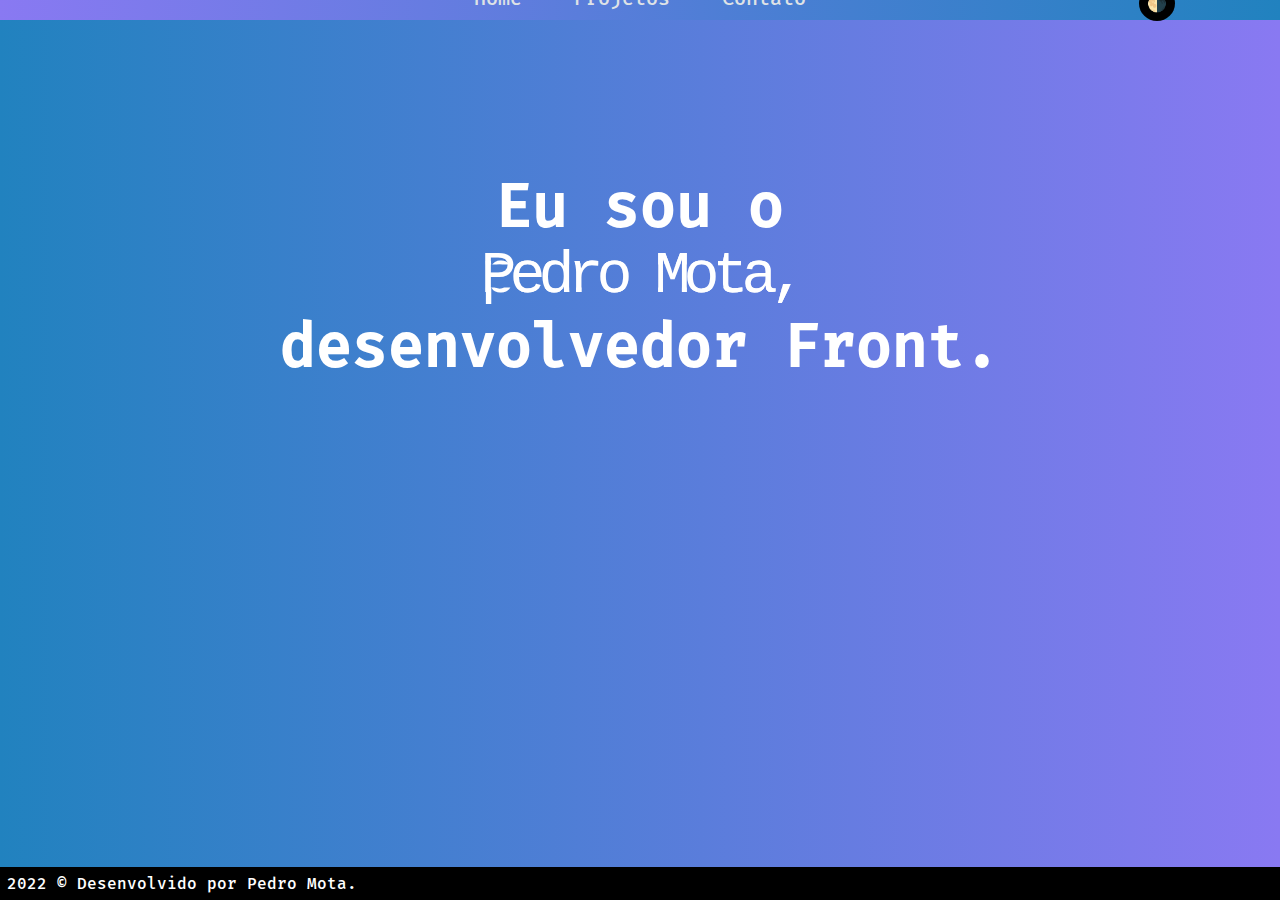
<file: index.html>
<!DOCTYPE html>
<html lang="pt-BR">
<head>
    <meta charset="UTF-8">
    <meta http-equiv="X-UA-Compatible" content="IE=edge">
    <meta name="viewport" content="width=device-width, initial-scale=1.0">
    <link rel="stylesheet" href="src/style.css">
    <link rel="shortcut icon" href="../icons8-goat-others-16.png" type="image/x-icon">
    <title>J.M Heidrun</title>
    <link href="https://cdn.jsdelivr.net/npm/bootstrap@5.2.2/dist/css/bootstrap.min.css" rel="stylesheet" integrity="sha384-Zenh87qX5JnK2Jl0vWa8Ck2rdkQ2Bzep5IDxbcnCeuOxjzrPF/et3URy9Bv1WTRi" crossorigin="anonymous">
</head>
<body>
    <header>
        <nav id="menu"> 
            <label for="switch">
                <input type="checkbox" name="" id="switch">
                <span>	&#x1F317;</span>
            </label>
            <ul>
                <li><a href="index.html">Home</a></li>
                <li><a href="src/projetos.html">Projetos</a></li>
                <li><a href="src/contato.html">Contato</a></li>
            </ul>
            
        </nav>
    </header>

    <section class="apresentacao">
        <h1 class="eusou">Eu sou o </h1>
        <div class="pedro-mota" title="pedro Mota, "> Pedro Mota, </div>
        <h1 class="dev">desenvolvedor Front.</h1>
    </section>

    <main>
        <i class="bi bi-caret-down"></i>
    </main>



    <footer class="rodape">
        <p>2022 &copy; Desenvolvido por Pedro Mota.</p>
    </footer>
</body>
<script src="src/index.js"></script>
<script src="https://cdn.jsdelivr.net/npm/bootstrap@5.2.2/dist/js/bootstrap.bundle.min.js" integrity="sha384-OERcA2EqjJCMA+/3y+gxIOqMEjwtxJY7qPCqsdltbNJuaOe923+mo//f6V8Qbsw3" crossorigin="anonymous"></script>
</html>
</file>
<file: src/style.css>
* {
    padding: 0px;
    margin: 0px;
}
@font-face {
    font-family: 'Firamono';
    src: url(../fonte/FiraMono-Medium.ttf) format(truetype);
}
:root {
    --body-bg: linear-gradient(
        90deg,
    rgb(33, 130, 191)0%,
    rgb(137, 121, 242)100%
    );
    --lua-color: rgb(0, 0, 0);
    --body-color: rgb(255, 255, 255);
    --link-color: rgb(250, 250, 250);
    --link-color-hover: #ff8471;
    --menu-bg: linear-gradient(
        90deg,
    rgb(137, 121, 242)0%,
    rgb(33, 130, 191)100%
    );
    }
   
  body {
    background-image: var(--body-bg);
    color: var(--body-color);
    font-family: 'Firamono', monospace;
  }
   
  a {
    color: var(--link-color);
  }
   
  a:hover {
    color: var(--link-color-hover);
  }
  .dark-mode:root {
      --body-bg:linear-gradient(
        90deg,
        rgb(26, 25, 64)0%,
        rgb(45, 42, 140)100%
    );
      --lua-color: rgb(250, 250, 250);
      --body-color: #c0c5c9;
      --link-color: #dee2e6;
      --link-color-hover: #3cc368;
      --menu-bg: linear-gradient(
        90deg,
    rgb(45, 42, 140)0%,
    rgb(26, 25, 64)100%
    );
}
.apresentacao{
    margin-top:5em;
    height: auto;
    color: white;
    text-align: center;
    font-size: 30px;
}
/*.apresentacao{
    margin: 150px 0 0 120px;
    font-size: 30px;
}
.avatar{
    position: absolute;
    width: auto;
    padding: 0 0 0 45em ;
    width: 25vw;
}*/
.pedro-mota{
    display: flex;
    font-size: 60px;
    justify-content:center;
    height: auto;
    letter-spacing: -7px;
    animation: falha 1s linear infinite;
    font-family: 'Fira Mono', monospace;
}

@keyframes falha {
    2%,60%{
        transform: translate(2px,0) skew(0deg);
    }
    4%,60%{
        transform: translate(-2px,0) skew(0deg);
    }
    62%{
        transform: translate(2px,2px) skew(5deg);
    }
}

div:before,
div:after {
    content: attr(title);
    position: absolute;
   
}

div:before{
    animation: falhaCima 1s linear infinite;
    clip-path: polygon(0 0, 100% 0, 100% 33%, 0 33%);
    -webkit-clip-path: polygon(0 0, 100% 0, 100% 33%, 0 33%);
}

@keyframes falhaCima{
    2%,64%{
        transform: translate(2px, -5px);
    }
    4%,60%{
        transform: translate(-0.5px, -0.5px);
    }
    62%{
        transform: translate(13px,-1px) skew(-13deg);
    }
    
}

div:after{
    animation: falhaBaixo 1.5s linear infinite;
    clip-path: polygon(0 67%, 0% 67%, 100% 100%, 0 100%);
    -webkit-clip-path: polygon(0 67%, 100% 67%, 100% 100%, 0 100%);
}

@keyframes falhaBaixo{
    2%,64%{
        transform: translate(2px, 0);
    }
    4%,60%{
        transform: translate(-2px, 0);
    }
    62%{
        transform: translate(-22px,5px) skew(21deg);
    }
}

#menu {
    margin-top: -24px;
    width: 100%;
}
#menu ul {
    font-size: 20px;
    text-align:center;
    padding: 10px;
    margin: 0px 0 15px 0;
    background-image: var(--menu-bg);
}
#menu ul li {
    display: inline; 
}
#menu ul li a {
    margin: 0 auto;
    color: #dee2e6;
    text-decoration: none;
    padding: 15px;
    margin: 5px;
}
.rodape{
    background-color: black;
    color: white;
    width: 100%;
    padding: 7px;
    position: absolute;
	bottom: 0;
}
#switch{
    display: none;
}
span{
    position: absolute;
    padding: 8px;
    background-color: var(--lua-color);
    border-radius: 50%;
    margin-top: 10px;
    margin-left: 89%;
}
</file>
